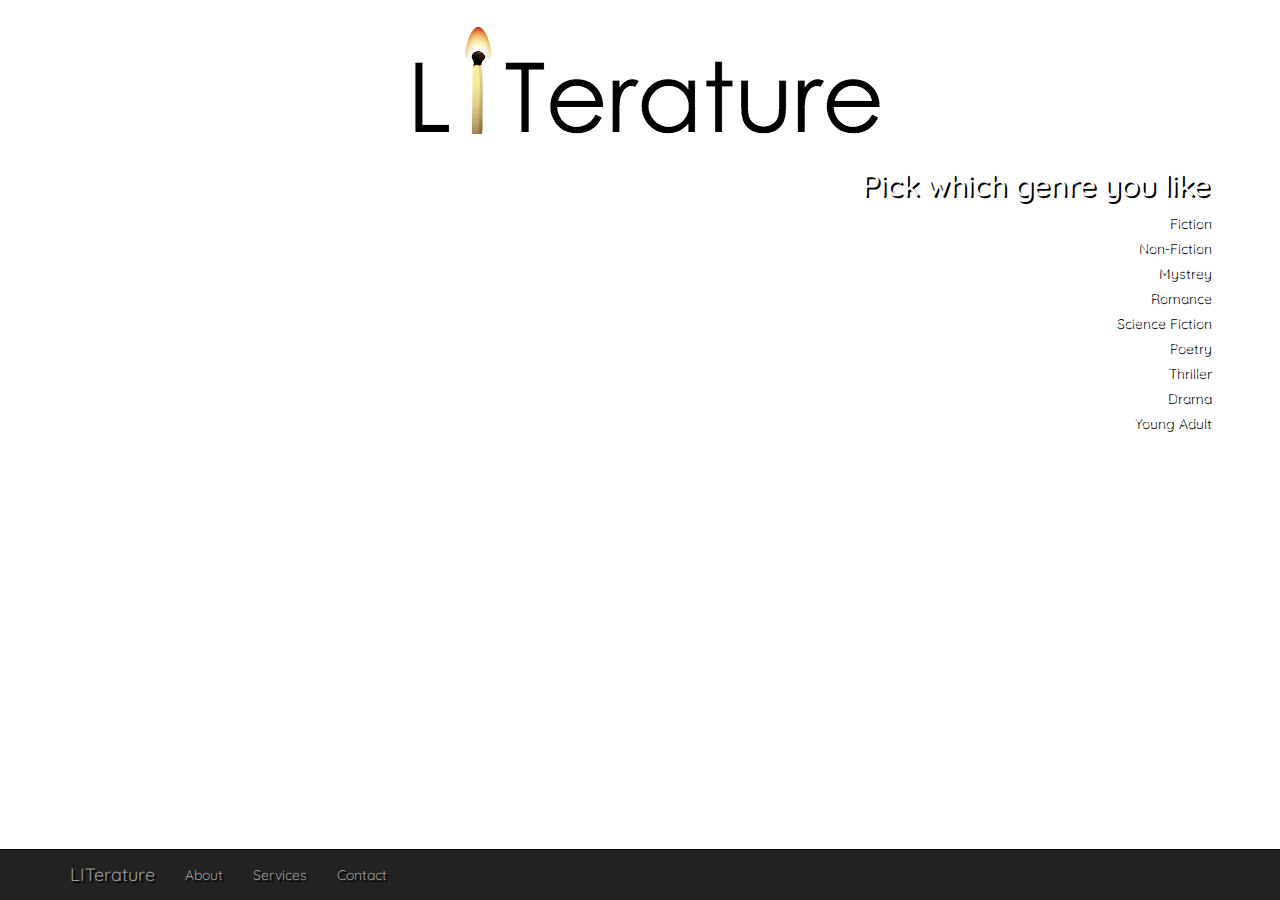
<file: index.html>
﻿<!DOCTYPE html>
<html class="full" lang="en">
<!-- Make sure the <html> tag is set to the .full CSS class. Change the background image in the full.css file. -->
<head>
    <meta charset="utf-8">
    <meta http-equiv="X-UA-Compatible" content="IE=edge">
    <meta name="viewport" content="width=device-width, initial-scale=1">
    <meta name="description" content="">
    <meta name="author" content="">
    <title>LITerature</title>
    <!--Load Parse-->
    <script type="text/javascript" src="http://www.parsecdn.com/js/parse-latest.js"></script>

    <!-- Bootstrap Core CSS -->
    <link href="css/bootstrap.min.css" rel="stylesheet">
    <!-- Custom CSS -->
    <link href="css/StartSession - Copy.css" rel="stylesheet">
    <!--Add In custom Gooogle Font-->
    <link href='https://fonts.googleapis.com/css?family=Quicksand' rel='stylesheet' type='text/css'>
    <!-- HTML5 Shim and Respond.js IE8 support of HTML5 elements and media queries -->
    <!-- WARNING: Respond.js doesn't work if you view the page via file:// -->
    <!--[if lt IE 9]>
        <script src="https://oss.maxcdn.com/libs/html5shiv/3.7.0/html5shiv.js"></script>
        <script src="https://oss.maxcdn.com/libs/respond.js/1.4.2/respond.min.js"></script>
    <![endif]-->
</head><body>
    <!-- Navigation -->
    <nav class="navbar navbar-inverse navbar-fixed-bottom" role="navigation">
        <div class="container">
            <!-- Brand and toggle get grouped for better mobile display -->
            <div class="navbar-header">
                <button type="button" class="navbar-toggle" data-toggle="collapse" data-target="#bs-example-navbar-collapse-1">
                    <span class="sr-only">Toggle navigation</span>
                    <span class="icon-bar"></span>
                    <span class="icon-bar"></span>
                    <span class="icon-bar"></span>
                </button>
                <a class="navbar-brand" href='index.html'>LITerature</a>
            </div>
            <!-- Collect the nav links, forms, and other content for toggling -->
            <div class="collapse navbar-collapse" id="bs-example-navbar-collapse-1">
                <ul class="nav navbar-nav">
                    <li>
                        <a href="About.html">About</a>
                    </li>
                    <li>
                        <a href="#">Services</a>
                    </li>
                    <li>
                        <a href="#">Contact</a>
                    </li>
                </ul>
            </div>
            <!-- /.navbar-collapse -->
        </div>
        <!-- /.container -->
    </nav>
    <!-- Page Content -->
    <div class="container">
        <div class="row">
            <div class="col-md-12 col-sm-12">
                <center><img src="imageedit_1_4590591911.gif" /></center>
                <p> </p>
            </div>
        </div>
        </div>
    <!--Insert BOok thingy-->
               <div class="container text-right">
                   <h2>Pick which genre you like</h2>
                   <div class="checkbox">
                       <a href='Fiction.html'>Fiction</a>
                       </div>
                       <div class="checkbox">
                           <label><a href='Non-Fiction.html'>Non-Fiction</a></label>
                       </div>
                       <div class="checkbox">
                           <label><a href='Mystery.html'>Mystrey</a></label>
                       </div>
                       <div class="checkbox">
                           <label><a href='Romance.html'>Romance</a></label>
                       </div>
                       <div class="checkbox">
                           <label><a href='Science Fiction.html'>Science Fiction</a></label>
                       </div>
                       <div class="checkbox">
                           <label><a href='Poetry.html'>Poetry</a></label>
                       </div>
                       <div class="checkbox">
                           <label><a href='Thriller.html'>Thriller</a></label>
                       </div>
                       <div class="checkbox">
                           <label><a href='Drama.html'>Drama</a></label>
                       </div>
                       <div class="checkbox">
                           <label><a href='Young Adult.html'>Young Adult</a></label>
                       </div>
                     
                   </div>
   
               <div id="content"></div>
           </body>
       </html>
               <!-- /.container -->
               <!-- jQuery -->
               <script src="js/jquery.js"></script>
               <!-- Bootstrap Core JavaScript -->
               <script src="js/bootstrap.min.js"></script>
</body>
</html>
</file>
<file: css/StartSession - Copy.css>
/*!
 * Start Bootstrap - The Big Picture HTML Template (http://startbootstrap.com)
 * Code licensed under the Apache License v2.0.
 * For details, see http://www.apache.org/licenses/LICENSE-2.0.
 */

body {
	margin-top: 10px;
	margin-bottom: 50px;
	background: none;
}

h1, h2, h3, h4, h5, h6 {
    font-family: 'Quicksand';
    text-shadow: 2px 2px black;
    color:white;
}
p, div {
    font-family: 'Quicksand';
    text-shadow: 2px 2px black;
    color:white;

}
a:link {
    text-decoration: none;
    color: white;
}

a:visited {
    text-decoration: none;
    color: white;
}

a:hover {
    text-decoration: underline;
}

a:active {
    text-decoration: underline;
}
.full {
  background: url(https://picjumbo.imgix.net/HNCK8368.jpg?q=40&w=1650&sharp=30) no-repeat center center fixed; 
  -webkit-background-size: cover;
  -moz-background-size: cover;
  -o-background-size: cover;
  background-size: cover;
}
</file>
